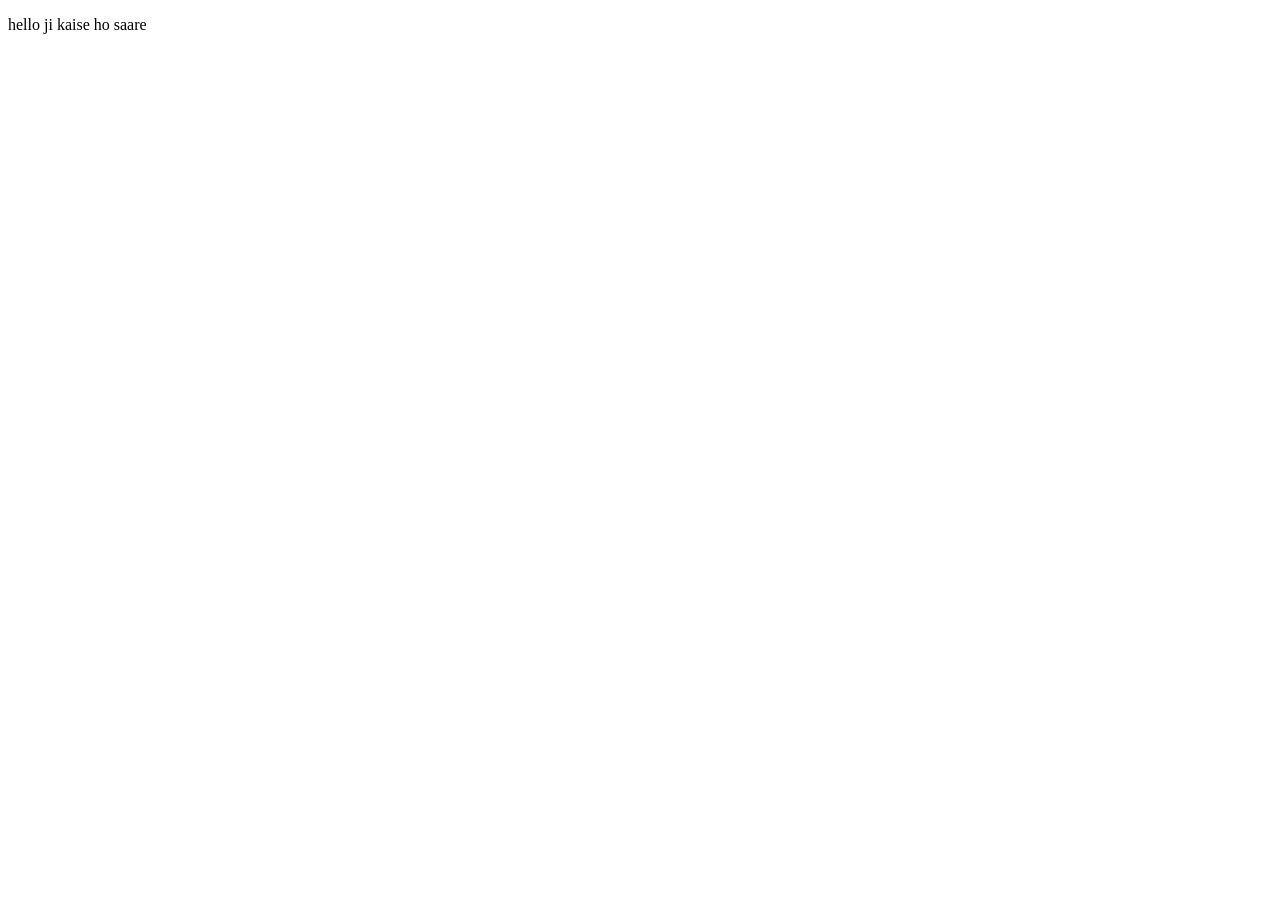
<file: javascript/asynchronus await/index.html>
<!DOCTYPE html>
<html lang="en">
<head>
    <meta charset="UTF-8">
    <meta name="viewport" content="width=device-width, initial-scale=1.0">
    <title>Document</title>
</head>
<body>
    <script
        src="index.js"></script>



    <p>hello ji kaise ho saare</p>
</body>
</html>
</file>
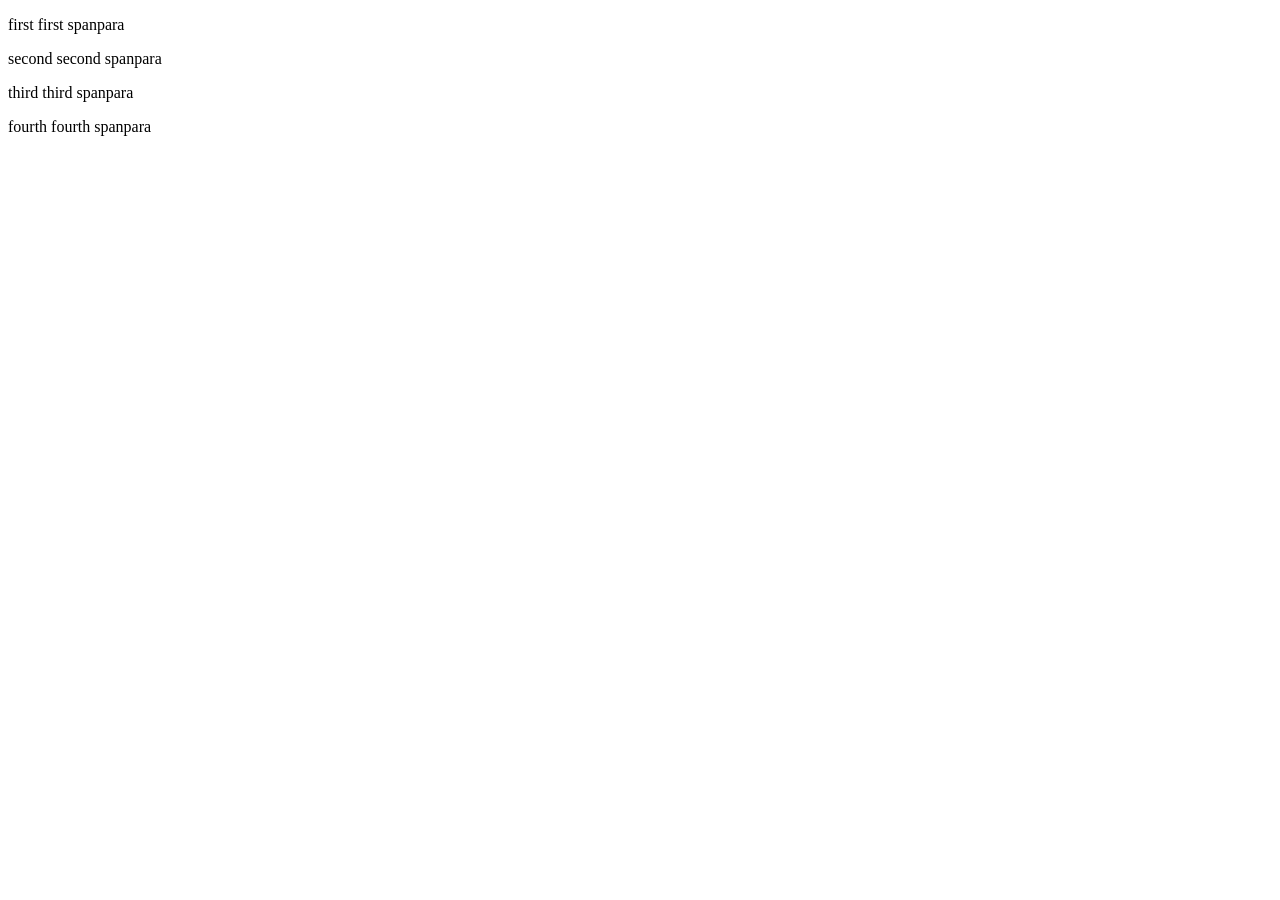
<file: javascript/event/index.html>
<!DOCTYPE html>
<html lang="en">
<head>
    <meta charset="UTF-8">
    <meta name="viewport" content="width=device-width, initial-scale=1.0">
    <title>Document</title>
</head>
<body>
    
    <div id="wrapper " >
        <p id="fpara">first <span>first span</span>para</p>
        <p id="spara"> second <span>second span</span>para</p>
        <p id="tpara">third <span>third span</span>para</p>
        <p id="ftpara"> fourth <span>fourth span</span>para</p>
    </div>


    <!-- <p id="fpara">hello ji kaise ho saare</p>
    <a id="fanchor" href="http://www.codehelp.in">click here</a> -->


        <script
        src="index.js"></script>

</body>
</html>
</file>
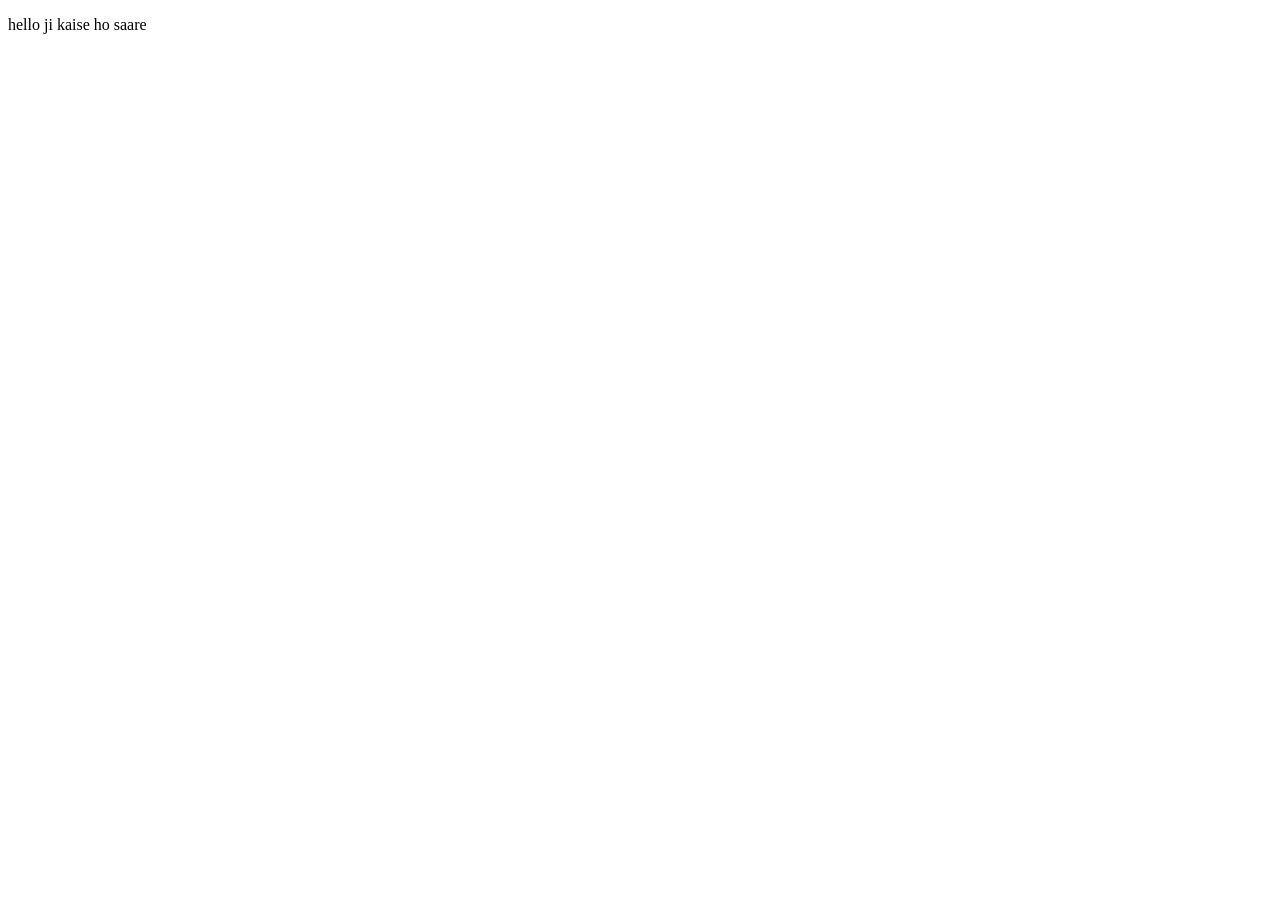
<file: javascript/function/index.html>
<!DOCTYPE html>
<html lang="en">
<head>
    <meta charset="UTF-8">
    <meta name="viewport" content="width=device-width, initial-scale=1.0">
    <title>Document</title>
</head>
<body>
    <script
        src="index.js"></script>
    


    <p>hello ji kaise ho saare</p>
</body>
</html>
</file>
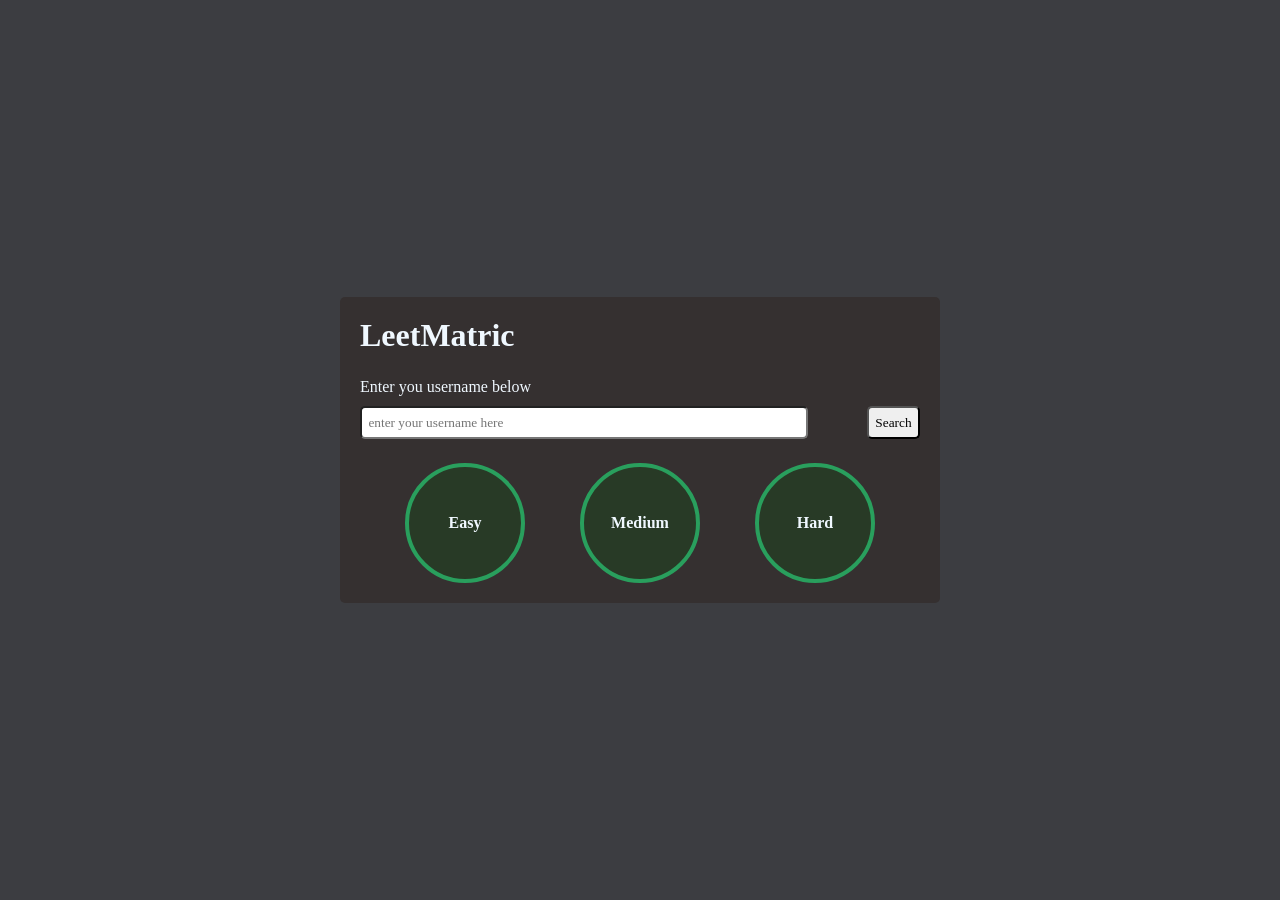
<file: javascript/leetmatric project/index.html>
<!DOCTYPE html>
<html lang="en">
<head>
    <meta charset="UTF-8">
    <meta name="viewport" content="width=device-width, initial-scale=1.0">
    <title>LeetMatric</title>
    <link rel="stylesheet" href="style.css">
</head>
<body>

    <div class="container">
    <h1>LeetMatric</h1>
    <div class="user-container">
        <p>Enter you username below</p>
         <div class="user-input-container">
            <input type="text" placeholder="enter your username here" id="user-input">
            <button id="search-btn">Search</button>
        </div>
    </div>

    <div class="stats-container">
        <div class="progress">
            <div class="progress-item">
        <div class="easy-progress circle">
            <span id="easy-label"></span>
            Easy
        </div>
    </div>
    <div class="progress-item circle">
    <div class="medium-progress">
            <span id="medium-label"></span>
            Medium
        </div>
    </div>
    <div class="progress-item circle">
        <div class="hard-progress">
            <span id="hard-label"></span>
            Hard
        </div>
    </div>   



    </div>

  <div class="stats-card">

  </div>




    <script
        src="script.js"></script>
</body>
</html>
</file>
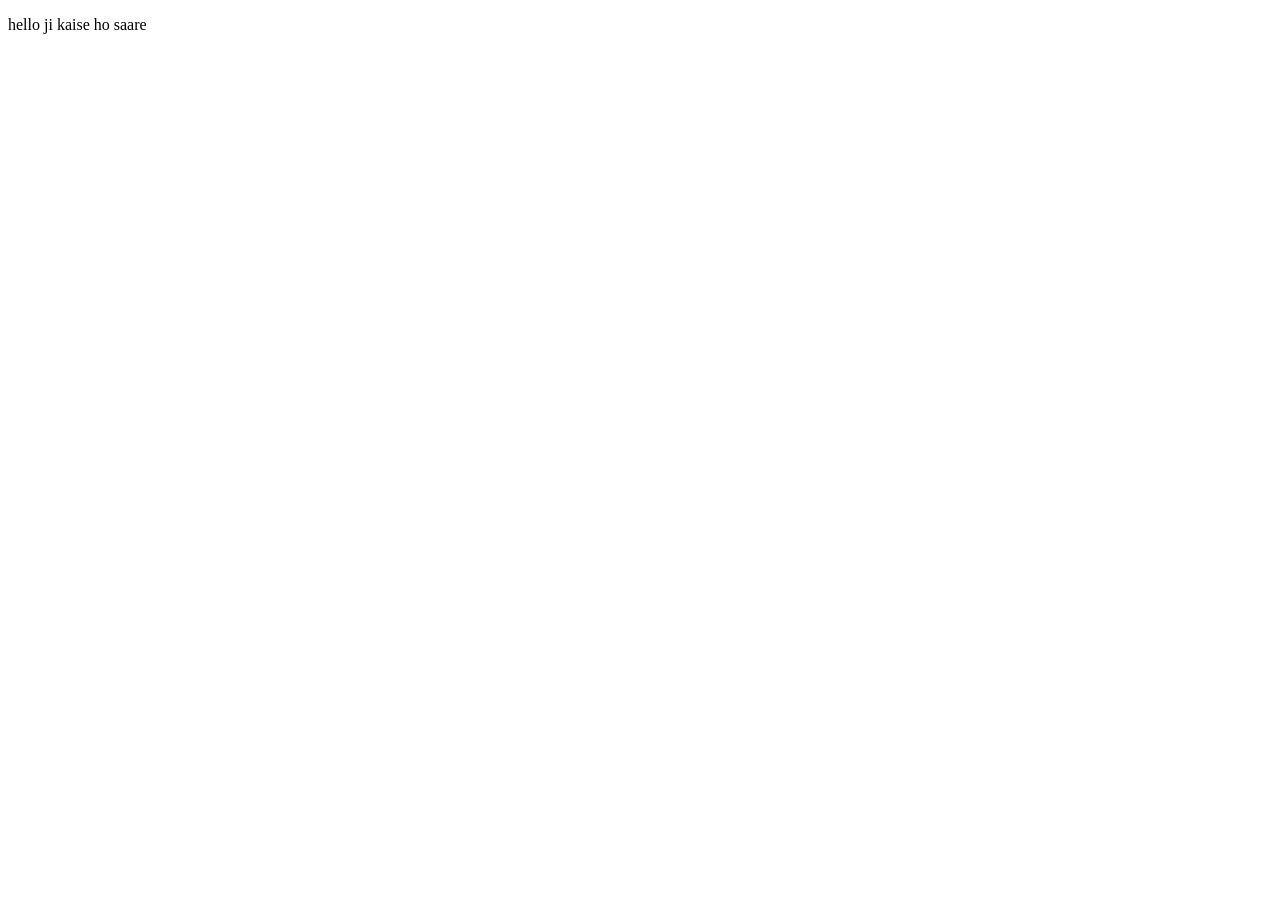
<file: javascript/loops/index.html>
<!DOCTYPE html>
<html lang="en">
<head>
    <meta charset="UTF-8">
    <meta name="viewport" content="width=device-width, initial-scale=1.0">
    <title>Document</title>
</head>
<body>
    <script
        src="index.js"></script>



    <p>hello ji kaise ho saare</p>
</body>
</html>
</file>
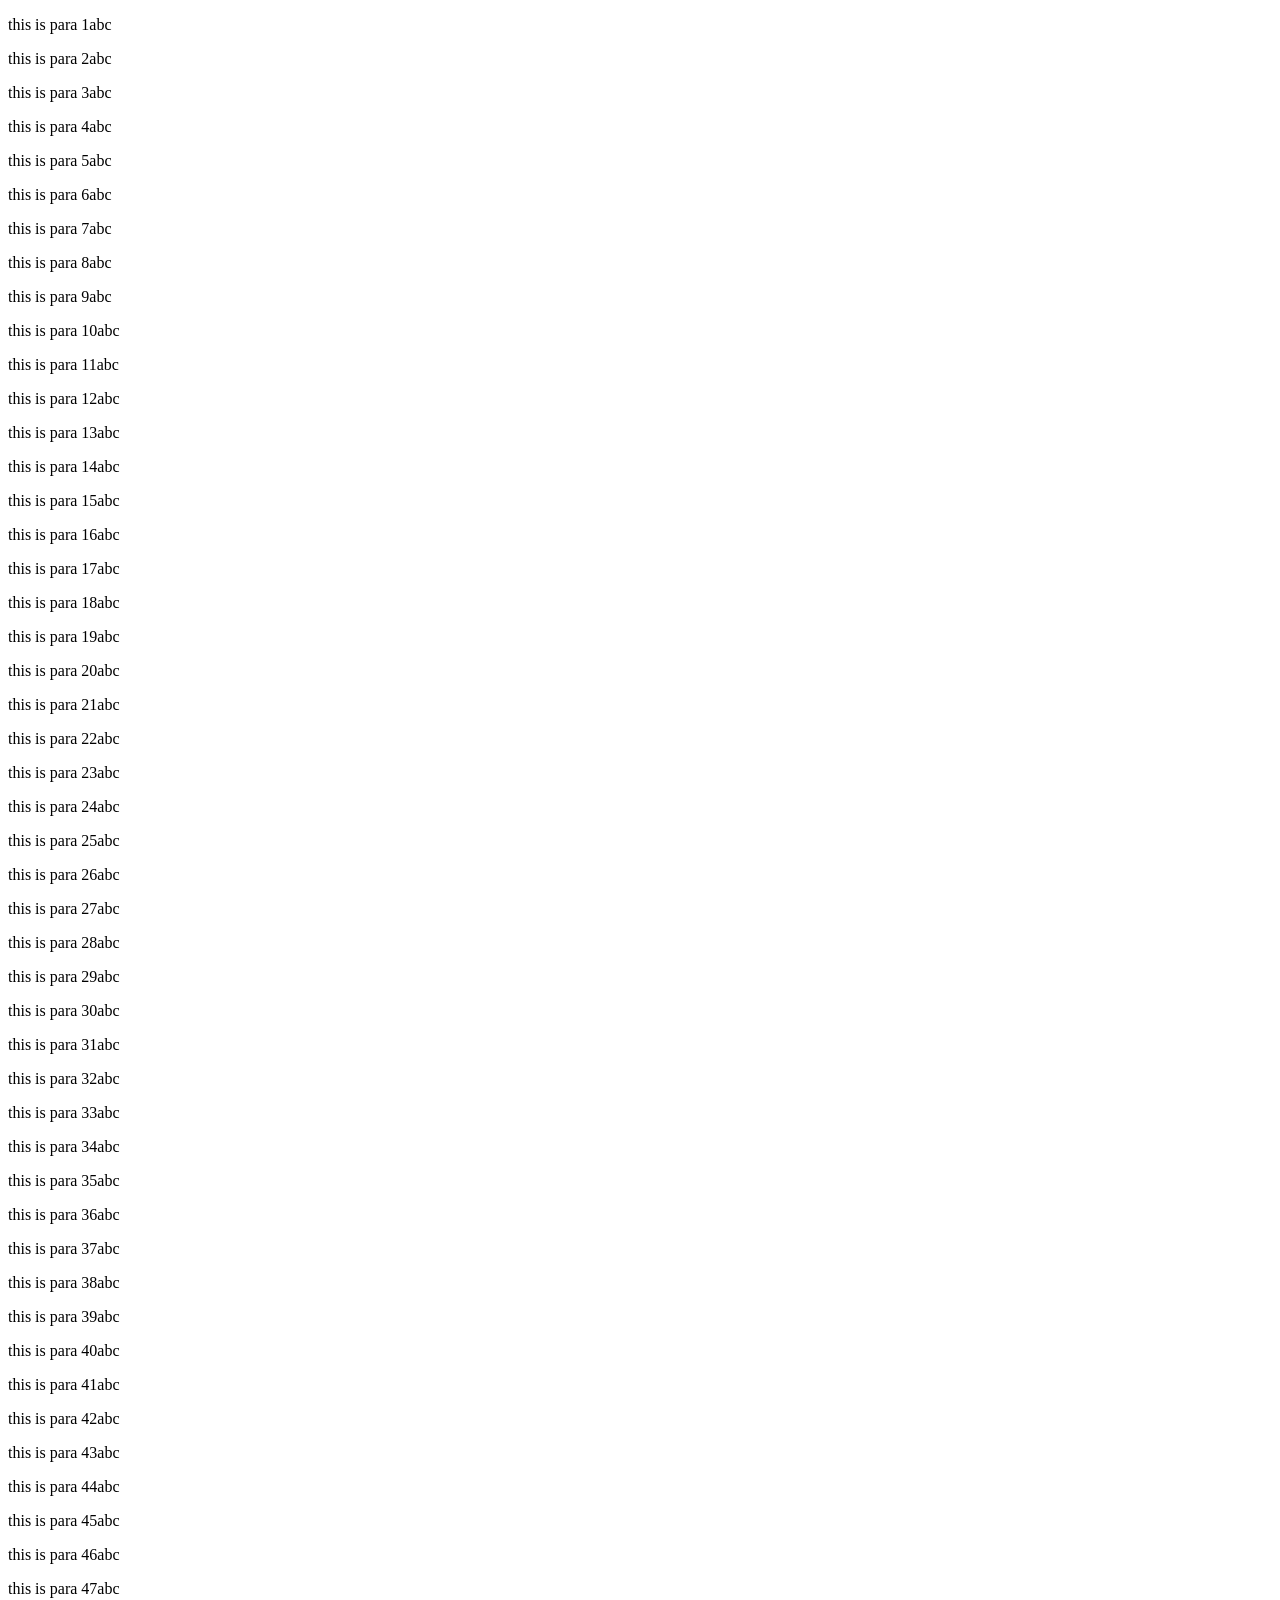
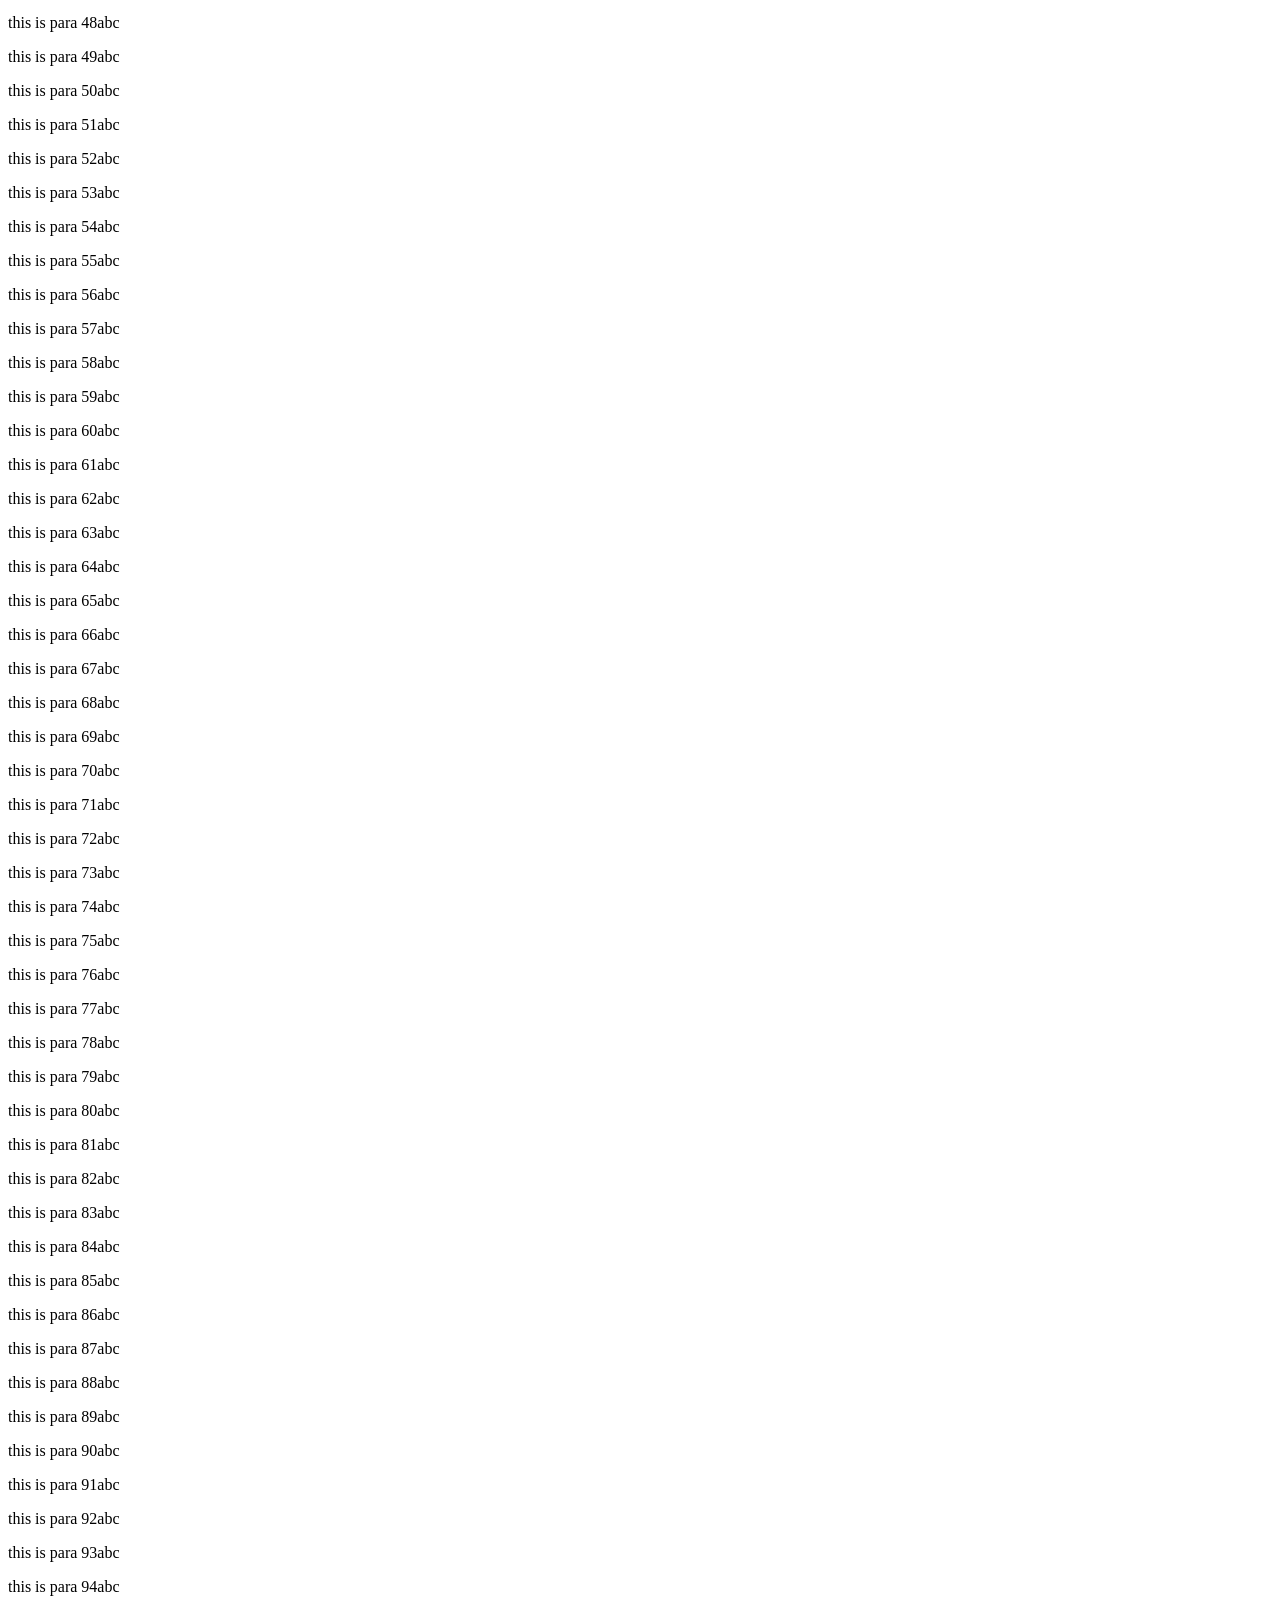
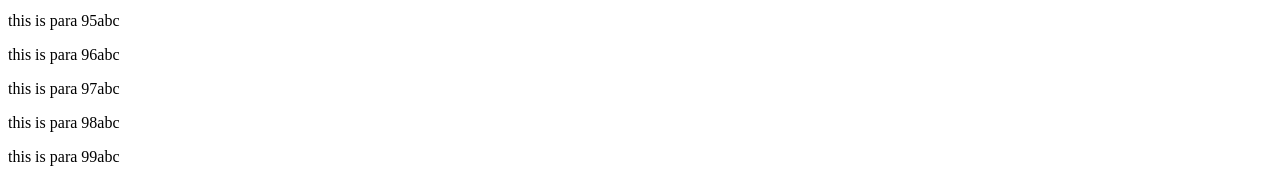
<file: javascript/performance improvement/index.html>
<!DOCTYPE html>
<html lang="en">
<head>
    <meta charset="UTF-8">
    <meta name="viewport" content="width=device-width, initial-scale=1.0">
    <title>Document</title>
</head>
<body>
    <script
        src="index.js"></script>



    
</body>
</html>
</file>
<file: javascript/leetmatric project/style.css>
*{
    margin: 0;
    padding: 0;
    box-sizing: border-box;
    font-family: 'Times New Roman', Times, serif;
}


body{
    background-color: rgb(60, 61, 65);
    color:aliceblue;
    height: 100vh;
    display: flex;
    justify-content: center;
    align-items: center;
}

.container{
    display: flex;
    flex-direction: column;
    gap: 1.5rem;
    background-color: rgb(53, 48, 48);
    padding: 20px;
    border-radius: 5px;
    width: 50%;
    max-width: 600px;
}
h1{
    font-size: 2rem;

}


.user-container{
    display: flex;
    flex-direction: column;
    gap: 10px;
    justify-content: start;
}

.user-input-container{
  display: flex;
  justify-content: space-between;
}



#user-input{
    width: 80%;
    padding: 0.4rem;
    border-radius: 5px;
}

#search-btn{
    padding: 0.4rem;
    border-radius: 5px;
}
.circle{
    width: 120px;
    height: 120px;
    border-radius: 50%;
    border: 4px solid #299f5d;
    position: relative;
    display: flex;
    align-items: center;
    justify-content: center;
    font-size: 16px;
    columns:white ;
    font-weight: 700;
    background:conic-gradient(#299f5d var(--progress-degree,0%),#283a26 0%);


}
.circle span{
    position: relative;
    z-index: 2;
}
 
.progress{
    display: flex;
    flex-direction: row;
    justify-content: space-evenly;
    flex-wrap: wrap;
    gap: 10px;
}
</file>
